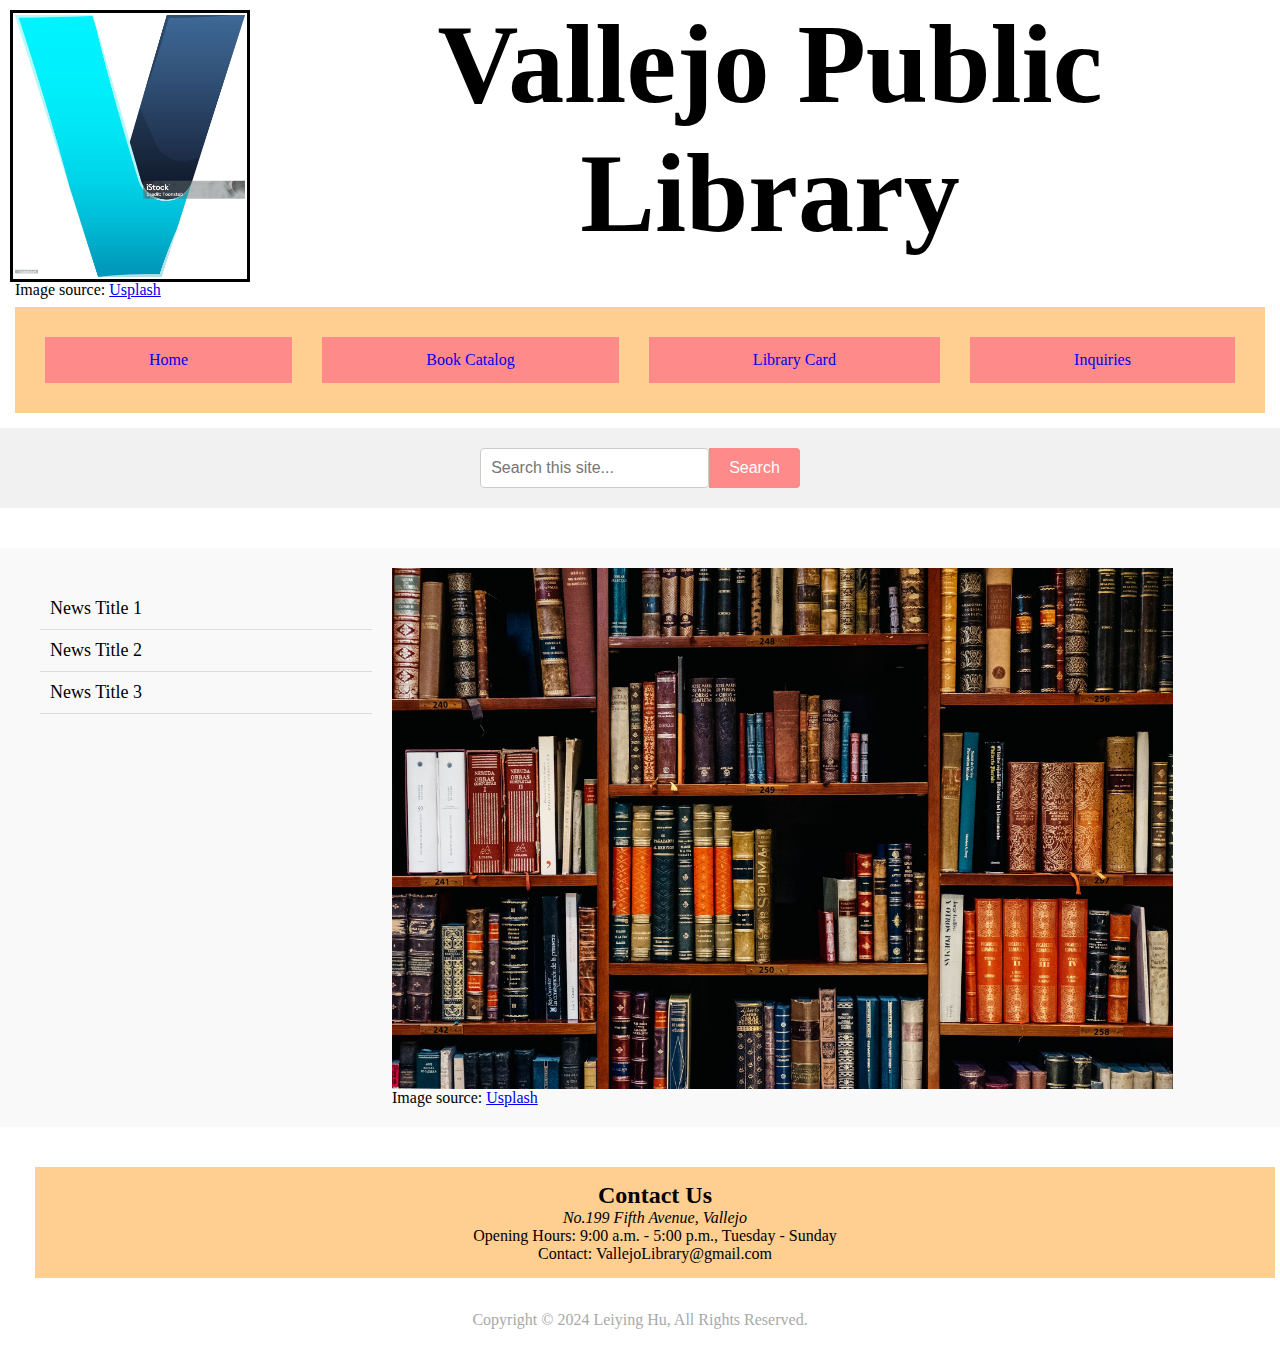
<file: index.html>
<!DOCTYPE html>
<html lang="en">
    <head>
        <meta charset="UTF-8">
        <meta name="Homepage" content="width=device-width,initial-scale=1.0">


        <title>Vallejo Public Library</title>

        <link rel="stylesheet" href="./style.css">
    </head>

    <body>
        <header>
            <div class="logo">
                <img id="logoLibrary" src="./images/logo.jpg" alt="Logo of Library">
                <p>Image source: <a href="https://www.istockphoto.com/vector/abstract-letter-v-logo-illustration-in-trendy-and-minimal-style-gm1438055349-478664695">Usplash</a></p>
            </div>
            <div class="nameLibrary">
                <h1>Vallejo Public Library </h1>
            </div>            
        </header>
        
        <nav class="navbar">
                <a class="nav-link" href="./index.html">
                    <div class="navElement">Home</div>
                </a>
                <a class="nav-link" href="./book.html">
                    <div class="navElement">Book Catalog</div>
                </a>
                <a class="nav-link" href="./register.html">
                    <div class="navElement">Library Card</div>
                </a>
                <a class="nav-link" href="#contact-section">
                    <div class="navElement">Inquiries</div>
                </a>
        </nav>

        <div class="search-container">
            <form action="search.html" method="GET" class="search-form">
              <input type="text" placeholder="Search this site..." name="query" class="search-input">
              <button type="submit" class="search-button">Search</button>
            </form>
        </div>

        <div class="news-carousel">
            <!-- leftsidebar: News Title -->
            <div class="news-titles">
              <ul>
                <li class="news-item" data-index="0">News Title 1</li>
                <li class="news-item" data-index="1">News Title 2</li>
                <li class="news-item" data-index="2">News Title 3</li>
              </ul>
            </div>
            <!-- rightsidebar: News pic -->
            <div class="news-slideshow">
              <img src="images/image1" alt="News Image 1" class="slideshow-image active">
              <p>Image source: <a href="https://unsplash.com/photos/assorted-title-of-books-piled-in-the-shelves-NIJuEQw0RKg">Usplash</a></p>
              <img src="images/image2" alt="News Image 2" class="slideshow-image">
              <img src="images/image3" alt="News Image 3" class="slideshow-image">
            </div>
        </div>
    
        
    </body>

    <footer id="contact-section">
        <div class="footer-left">
            
            <h2>Contact Us</h2>
            <p><address>No.199 Fifth Avenue, Vallejo</address></p>
            <p>Opening Hours: 9:00 a.m. - 5:00 p.m., Tuesday - Sunday </p>
            <p>Contact: VallejoLibrary@gmail.com</p>
            
        </div>
        <div class="footer-right">
            <br>
            <p class="copyright">Copyright © 2024 Leiying Hu, All Rights Reserved.</p>
        </div>
    </footer>
</html>
</file>
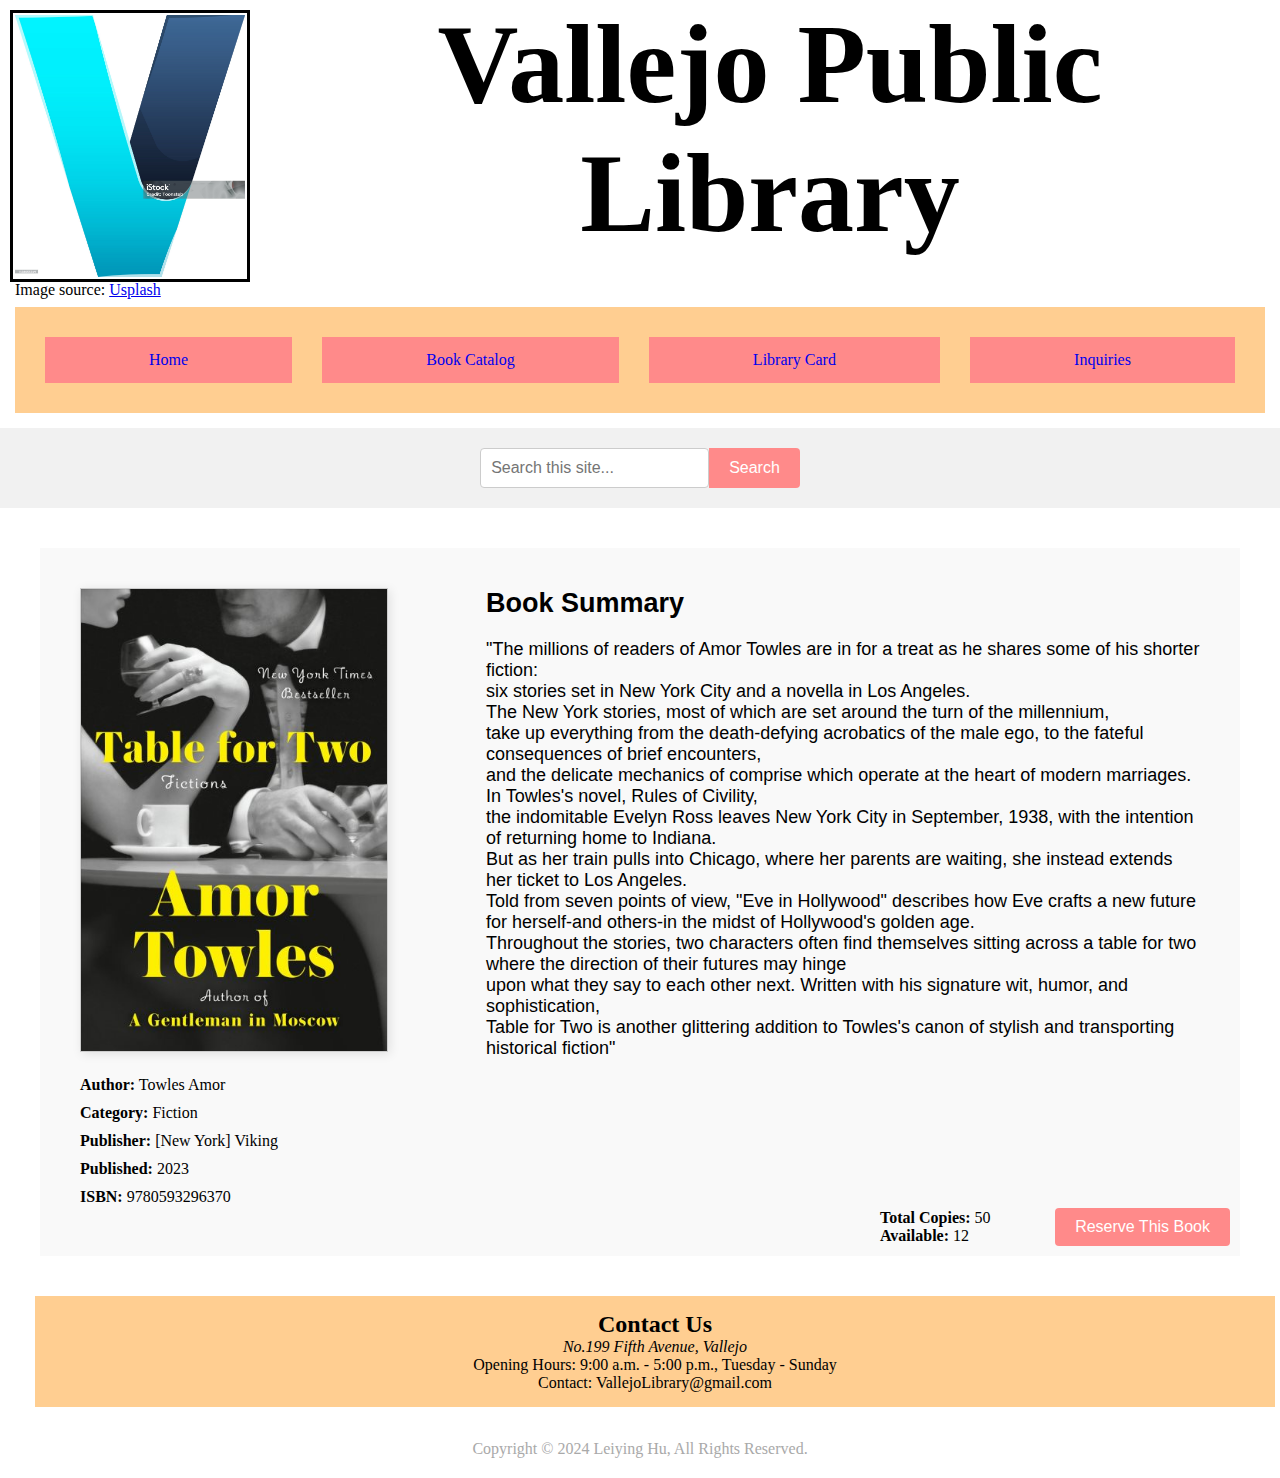
<file: book.html>
<!DOCTYPE html>
<html lang="en">
    <head>
        <meta charset="UTF-8">
        <meta name="Homepage" content="width=device-width,initial-scale=1.0">

        <title>Vallejo Public Library</title>

        <link rel="stylesheet" href="./style.css">
    </head>

    <body>
        <header>
            <div class="logo">
                <img id="logoLibrary" src="./images/logo.jpg" alt="Logo of Library">
                <p>Image source: <a href="https://www.istockphoto.com/vector/abstract-letter-v-logo-illustration-in-trendy-and-minimal-style-gm1438055349-478664695">Usplash</a></p>
            </div>
            <div class="nameLibrary">
                <h1>Vallejo Public Library</h1>
            </div>            
        </header>
        
        <nav class="navbar">
            <a class="nav-link" href="./index.html">
                <div class="navElement">Home</div>
            </a>
            <a class="nav-link" href="./book.html">
                <div class="navElement">Book Catalog</div>
            </a>
            <a class="nav-link" href="./register.html">
                <div class="navElement">Library Card</div>
            </a>
            <a class="nav-link" href="#contact-section">
                <div class="navElement">Inquiries</div>
            </a>
        </nav>

        <div class="search-container">
            <form action="search.html" method="GET" class="search-form">
              <input type="text" placeholder="Search this site..." name="query" class="search-input">
              <button type="submit" class="search-button">Search</button>
            </form>
        </div>

        <!-- 替换新闻轮播功能为书籍信息展示 -->
        <div class="book-info-container">
            <!-- 左侧：封面和基础信息 -->
            <div class="left-column">
                <!-- 书籍封面 -->
                <div class="book-cover">
                    <img src="images/BookCover.jpg" alt="Book Cover">
                </div>
                <!-- 书籍基础信息 -->
                <div class="book-details">
                    <p><strong>Author:</strong> Towles Amor</p>
                    <p><strong>Category:</strong> Fiction</p>
                    <p><strong>Publisher:</strong> [New York] Viking</p>
                    <p><strong>Published:</strong> 2023</p>
                    <p><strong>ISBN:</strong> 9780593296370</p>
                </div>
            </div>

            <!-- 右侧：书籍简介和预订功能 -->
            <div class="right-column">
                <!-- 书籍简介 -->
                <div class="book-summary">
                    <h2>Book Summary</h2>
                    <p>"The millions of readers of Amor Towles are in 
                        for a treat as he shares some of his shorter fiction: <br> 
                        six stories set in New York City and a novella in Los Angeles. <br>
                        The New York stories, most of which are set around 
                        the turn of the millennium, <br>take up everything from 
                        the death-defying acrobatics of the male ego, to 
                        the fateful consequences of brief encounters, <br>and 
                        the delicate mechanics of comprise which operate 
                        at the heart of modern marriages. In Towles's novel, 
                        Rules of Civility, <br>the indomitable Evelyn Ross leaves 
                        New York City in September, 1938, with the intention 
                        of returning home to Indiana. <br>But as her train pulls 
                        into Chicago, where her parents are waiting, she 
                        instead extends her ticket to Los Angeles. <br>Told from 
                        seven points of view, "Eve in Hollywood" describes 
                        how Eve crafts a new future for herself-and others-in 
                        the midst of Hollywood's golden age. <br>Throughout the 
                        stories, two characters often find themselves sitting 
                        across a table for two where the direction of their 
                        futures may hinge <br>upon what they say to each other 
                        next. Written with his signature wit, humor, and 
                        sophistication, <br>Table for Two is another glittering 
                        addition to Towles's canon of stylish and 
                        transporting historical fiction"</p>
                </div>
                <!-- 数量信息和预订按钮 -->
                <div class="book-actions">
                    <!-- 库存信息 -->
                    <div class="book-availability">
                        <p><strong>Total Copies:</strong> 50</p>
                        <p><strong>Available:</strong> 12</p>
                    </div>
                    <!-- 预订按钮 -->
                    <div class="book-reservation">
                        <button class="reserve-button">Reserve This Book</button>
                    </div>
                </div>
            </div>
        </div>

    </body>

    <footer id="contact-section">
        <div class="footer-left">
            
            <h2>Contact Us</h2>
            <p><address>No.199 Fifth Avenue, Vallejo</address></p>
            <p>Opening Hours: 9:00 a.m. - 5:00 p.m., Tuesday - Sunday </p>
            <p>Contact: VallejoLibrary@gmail.com</p>
            
        </div>
        <div class="footer-right">
            <br>
            <p class="copyright">Copyright © 2024 Leiying Hu, All Rights Reserved.</p>
        </div>
    </footer>
</html>
</file>
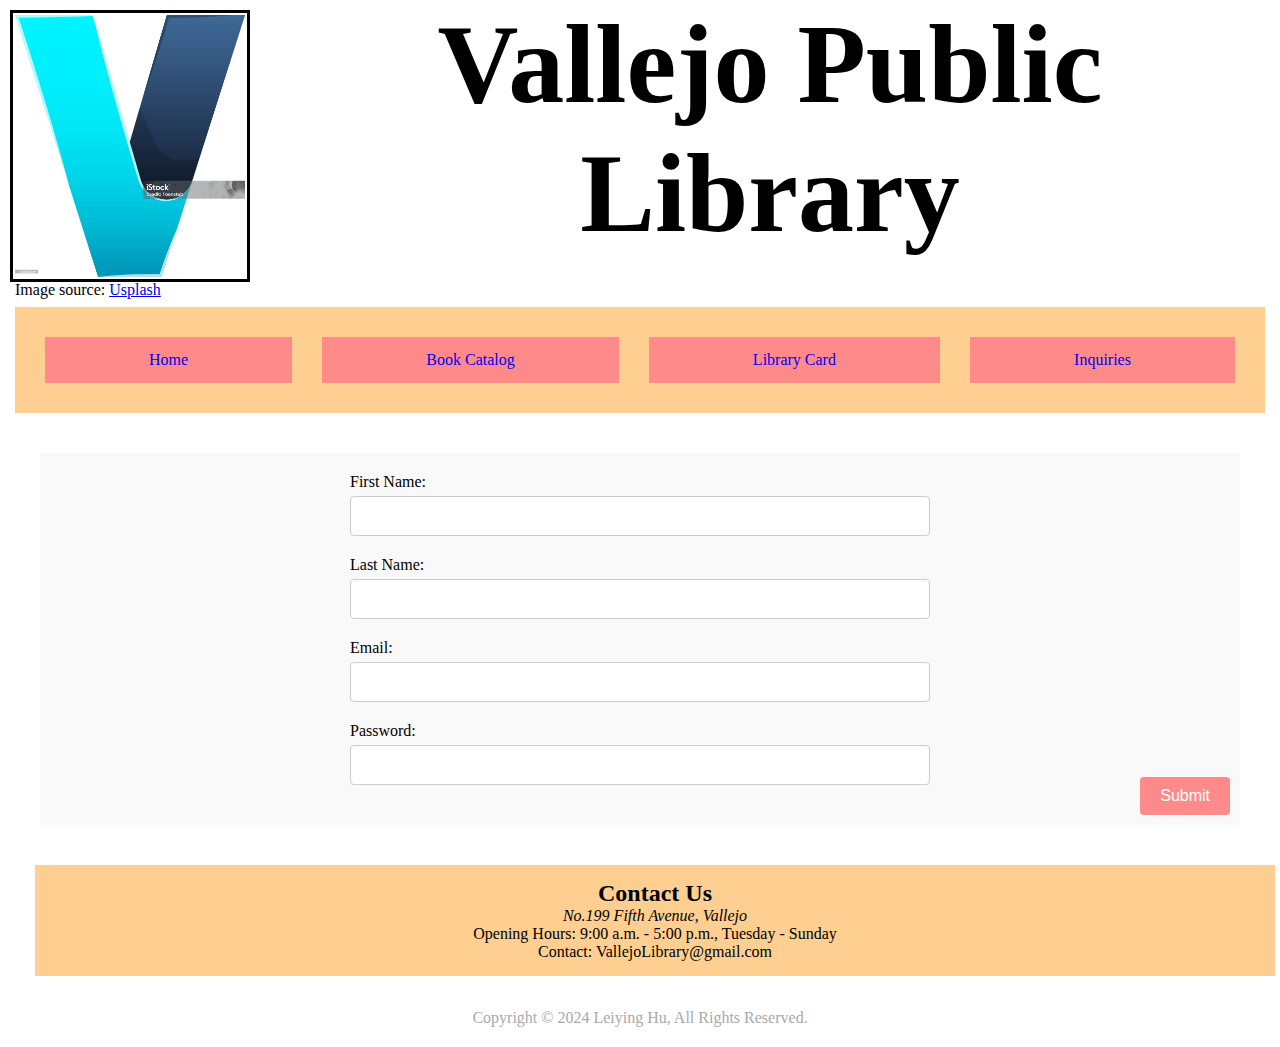
<file: register.html>
<!DOCTYPE html>
<html lang="en">
    <head>
        <meta charset="UTF-8">
        <meta name="Homepage" content="width=device-width,initial-scale=1.0">

        <title>Vallejo Public Library - User Registration</title>

        <link rel="stylesheet" href="./style.css">
    </head>

    <body>
        <header>
            <div class="logo">
                <img id="logoLibrary" src="./images/logo.jpg" alt="Logo of Library">
                <p>Image source: <a href="https://www.istockphoto.com/vector/abstract-letter-v-logo-illustration-in-trendy-and-minimal-style-gm1438055349-478664695">Usplash</a></p>
            </div>
            <div class="nameLibrary">
                <h1>Vallejo Public Library</h1>
            </div>            
        </header>
        
        <nav class="navbar">
            <a class="nav-link" href="./index.html">
                <div class="navElement">Home</div>
            </a>
            <a class="nav-link" href="./book.html">
                <div class="navElement">Book Catalog</div>
            </a>
            <a class="nav-link" href="./register.html">
                <div class="navElement">Library Card</div>
            </a>
            <a class="nav-link" href="#contact-section">
                <div class="navElement">Inquiries</div>
            </a>
        </nav>

        <div class="registration-container">
            <form action="submit_registration.html" method="POST" class="registration-form">
                <div class="form-group">
                    <label for="first-name">First Name:</label>
                    <input type="text" id="first-name" name="first_name" required>
                </div>

                <div class="form-group">
                    <label for="last-name">Last Name:</label>
                    <input type="text" id="last-name" name="last_name" required>
                </div>

                <div class="form-group">
                    <label for="email">Email:</label>
                    <input type="email" id="email" name="email" required>
                </div>

                <div class="form-group">
                    <label for="password">Password:</label>
                    <input type="password" id="password" name="password" required>
                </div>

                <!-- submit button -->
                <div class="form-actions">
                    <button type="submit" class="submit-button">Submit</button>
                </div>
            </form>
        </div>

    </body>

    <footer id="contact-section">
        <div class="footer-left">
            
            <h2>Contact Us</h2>
            <p><address>No.199 Fifth Avenue, Vallejo</address></p>
            <p>Opening Hours: 9:00 a.m. - 5:00 p.m., Tuesday - Sunday </p>
            <p>Contact: VallejoLibrary@gmail.com</p>
            
        </div>
        <div class="footer-right">
            <br>
            <p class="copyright">Copyright © 2024 Leiying Hu, All Rights Reserved.</p>
        </div>
    </footer>
</html>
</file>
<file: style.css>
* {
    margin: 0;
    padding: 0;
    box-sizing: border-box;
}

header {
    display: flex;
    justify-content: space-between;
}

@media screen and (max-width: 640px) {
    header { 
        flex-direction: column;
    }
}

.logo {
    flex: 0 0 auto;
    margin: 10px;
    border: black solid;
    padding: 2px;
    height: 17rem;
    width: 15rem;
}

.nameLibrary {
  flex: 1 1 auto;
  font-family: "Georgia";
  font-size: 3.5rem;
  text-align: center;
  text-justify: auto;
  vertical-align: middle;
  /* font-size: larger; */
  font-weight: bolder;
}

img {
    height: 100%;
    width: 100%;
}

.navbar {
    display: flex;
    margin: 15px;
    padding: 15px;
    background-color: #ffce91;
    justify-content: space-evenly;
}

.nav-link {
    height: 100%;
    margin: 15px;
    text-decoration: none;
    display: block;
    flex: 1 1 auto;
}

.navElement {
    font-family: "Georgia";
    text-align: center;
    padding: 14px 16px;
    cursor: pointer;
    background-color: #ff8a8a;
}

.navElement:hover {
    background-color: cyan;
}

  @media screen and (max-width: 640px) {
    .navbar {
        flex-direction: column;
        text-align: center;
    }

    .nav-link {
        margin-bottom: 5px;     
    }

    .navElement {
        margin: 10px;
        padding: 10px;
    }
}

.search-container {
    display: flex;
    justify-content: center;          
    padding: 20px 0;                  
    background-color: #f1f1f1;      
}
  
.search-form {
    display: flex;
}
  
.search-input {
  padding: 10px;
  font-size: 16px;
  border: 1px solid #ccc;
  border-radius: 4px 0 0 4px;     
  width: 300px;                    
}
  
.search-button {
  padding: 10px 20px;
  font-size: 16px;
  border: none;
  background-color: #ff8a8a;           
  color: white;                     
  border-radius: 0 4px 4px 0;       
  cursor: pointer;                 
}
  
.search-button:hover {
  background-color: #7fb00c;          
}

.news-carousel {
  display: flex;
  justify-content: center;
  margin: 40px 0;
  background-color: #f9f9f9;
  padding: 20px;
}
  
.news-titles {
  width: 30%;
  padding: 20px;
}
  
.news-titles ul {
  list-style: none;
}
  
.news-item {
  font-family: "Georgia";
  padding: 10px;
  font-size: 18px;
  cursor: pointer;
  border-bottom: 1px solid #ddd;
}
  
.news-item:hover {
  background-color: #ddd;
}

.news-slideshow {
  width: 70%;
  position: relative;
}

.slideshow-image {
  width: 90%;
  height: auto;
  display: none;
  transition: opacity 0.5s ease-in-out;
}

.slideshow-image.active {
  display: block;
}

/* Book info layout */
.book-info-container {
  display: flex;
  justify-content: space-between;
  margin: 40px;
  padding: 20px;
  background-color: #f9f9f9;
  position: relative; 
  min-height: 300px; 
}

.left-column {
  width: 30%; 
  padding: 20px;
}

.right-column {
  width: 65%;
  padding: 20px;
}


.book-cover img {
  width: 100%;
  height: auto;
  border: 1px solid #ccc;
  box-shadow: 2px 2px 10px rgba(0, 0, 0, 0.1);
}


.book-details {
  margin-top: 20px;
  font-family: "Georgia";
  font-size: 16px;
}

.book-details p {
  margin-bottom: 10px;
}


.book-summary {
  font-family: "Arial";
  font-size: 18px;
}

.book-summary h2 {
  margin-bottom: 20px;
}

/* Copies & Reserve button -> button-right */
.book-actions {
  position: absolute; 
  bottom: 10px; 
  right: 10px; 
  display: flex;
  align-items: center;
  justify-content: space-between;
  width: 350px; 
}

.book-availability {
  font-family: "Georgia";
  font-size: 16px;
  margin-right: 20px;
}


.book-reservation .reserve-button {
  padding: 10px 20px;
  font-size: 16px;
  background-color: #ff8a8a;
  color: white;
  border: none;
  border-radius: 4px;
  cursor: pointer;
}

.book-reservation .reserve-button:hover {
  background-color: #555;
}

@media screen and (max-width: 640px) {
  .book-info-container {
      flex-direction: column;
  }
  .left-column, .right-column {
      width: 100%;
  }

  .book-actions {
      position: relative;
      width: 100%;
      bottom: auto;
      right: auto;
      margin-top: 20px;
      justify-content: center;
  }
}

/* Register From */
.registration-container {
  display: flex;
  justify-content: center;
  align-items: center;
  margin: 40px;
  padding: 20px;
  background-color: #f9f9f9;
  min-height: 300px;
  position: relative; 
}

.registration-form {
  display: flex;
  flex-direction: column;
  width: 50%;
}

.form-group {
  margin-bottom: 20px;
  font-family: "Georgia";
}

label {
  display: block;
  font-size: 16px;
  margin-bottom: 5px;
}

input[type="text"],
input[type="email"],
input[type="password"] {
  width: 100%;
  padding: 10px;
  font-size: 16px;
  border: 1px solid #ccc;
  border-radius: 4px;
}

/* Submit button ->button-right */
.form-actions {
  position: absolute;
  bottom: 10px;
  right: 10px;
}

.submit-button {
  padding: 10px 20px;
  font-size: 16px;
  background-color: #ff8a8a;
  color: white;
  border: none;
  border-radius: 4px;
  cursor: pointer;
}

.submit-button:hover {
  background-color: #e57373;
}

@media screen and (max-width: 640px) {
  .registration-form {
      width: 100%;
  }

  .form-actions {
      position: relative;
      bottom: auto;
      right: auto;
      margin-top: 20px;
  }
}


footer {
  /* display: flex; */
  text-align: center;
  margin: 20px;
}

.footer-left {
  width: 100%;
  background-color: #ffce91;
  margin: 15px 15px 15px 15px;
  padding: 15px;
}

/* .footer-right {
  width: 30%;
} */

.copyright {
  color: #a9a9a9 !important;
}

/* @media screen and(max-width:640px) {
  #contact-section {
    display: block;
  }
} */
</file>
